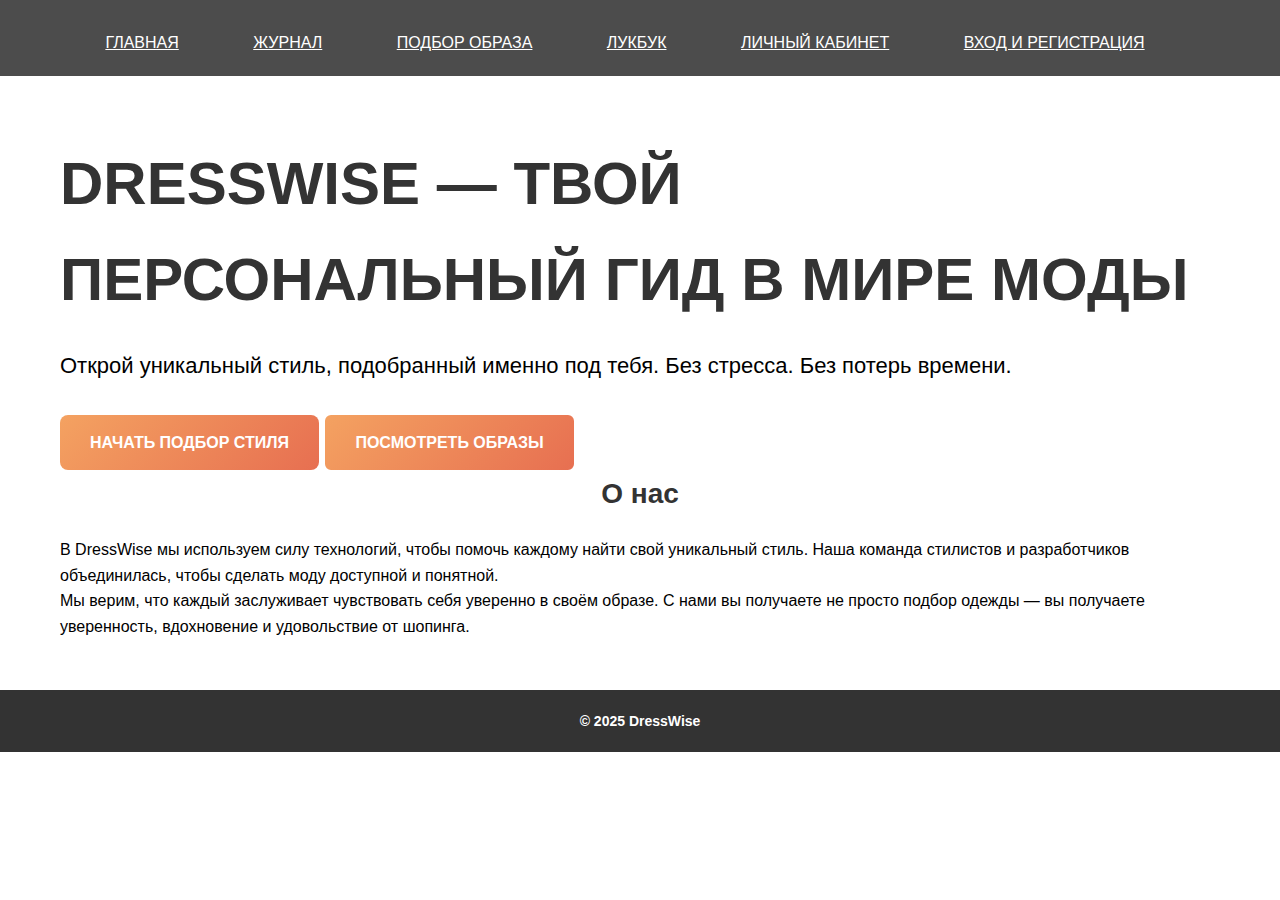
<file: Index.html>
<!DOCTYPE html>
<html lang="ru">

<head>
    <meta charset="UTF-8">
    <meta name="viewport" content="width=device-width, initial-scale=1.0">
    <title>DressWise - Умный стиль. Умные решения.</title>
    <link rel="stylesheet" href="styles.css">
</head>

<body>
    <header>
        <nav>
            <ul>
                <li><a href="Home.html">Главная</a></li>
                <li><a href="Journal.html">Журнал</a></li>
                <li><a href="Style_Quiz.html">Подбор образа</a></li>
                <li><a href="lookbook.html">Лукбук</a></li>
                <li><a href="Profile.html">Личный кабинет</a></li>
                <li><a href="register.html">Вход и Регистрация</a></li>
            </ul>
        </nav>
    </header>

    <main>
        <section id="main-banner">
            <div class="main-content">
                <h1>DressWise — Твой персональный гид в мире моды</h1>
                <p class="subtitle">Открой уникальный стиль, подобранный именно под тебя. Без стресса. Без потерь времени.</p>
                <div class="cta-buttons">
                    <a href="style_quiz.html" class="btn">Начать подбор стиля</a>
                    <a href="lookbook.html" class="btn secondary">Посмотреть образы</a>
                </div>
            </div>
        </section>

        <section id="about">
            <div class="container">
                <h2>О нас</h2>
                <p>
                    В DressWise мы используем силу технологий, чтобы помочь каждому найти свой уникальный стиль. Наша команда стилистов и разработчиков объединилась, чтобы сделать моду доступной и понятной.
                </p>
                <p>
                    Мы верим, что каждый заслуживает чувствовать себя уверенно в своём образе. С нами вы получаете не просто подбор одежды — вы получаете уверенность, вдохновение и удовольствие от шопинга.
                </p>
            </div>
        </section>

    </main>

    <footer>
        <p>© 2025 DressWise</p>
    </footer>
</body>

</html>
</file>
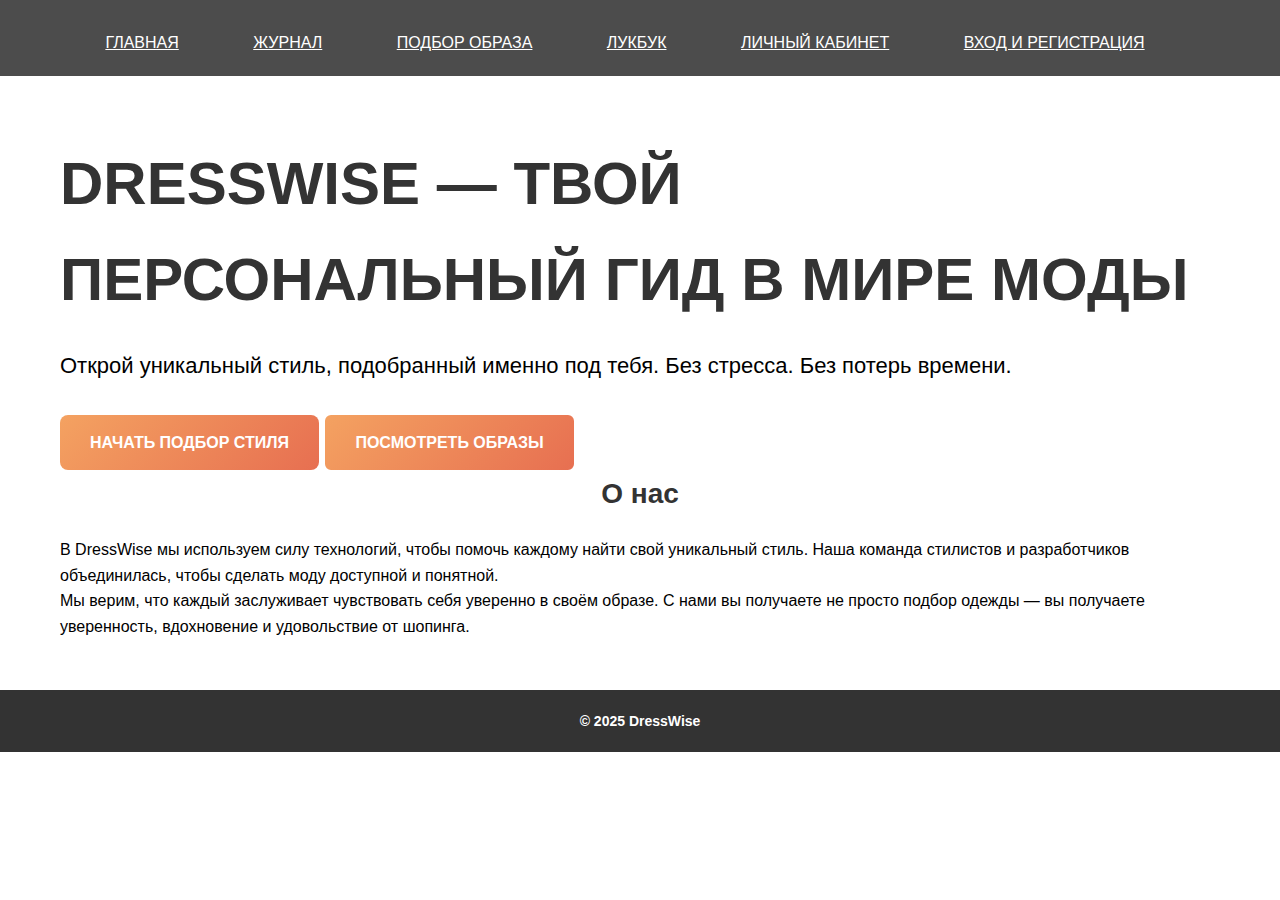
<file: Home.html>
<!DOCTYPE html>
<html lang="ru">

<head>
    <meta charset="UTF-8">
    <meta name="viewport" content="width=device-width, initial-scale=1.0">
    <title>DressWise - Умный стиль. Умные решения.</title>
    <link rel="stylesheet" href="styles.css">
</head>

<body>
    <header>
        <nav>
            <ul>
                <li><a href="Home.html">Главная</a></li>
                <li><a href="Journal.html">Журнал</a></li>
                <li><a href="Style_Quiz.html">Подбор образа</a></li>
                <li><a href="lookbook.html">Лукбук</a></li>
                <li><a href="Profile.html">Личный кабинет</a></li>
                <li><a href="register.html">Вход и Регистрация</a></li>
            </ul>
        </nav>
    </header>

    <main>
        <section id="main-banner">
            <div class="main-content">
                <h1>DressWise — Твой персональный гид в мире моды</h1>
                <p class="subtitle">Открой уникальный стиль, подобранный именно под тебя. Без стресса. Без потерь времени.</p>
                <div class="cta-buttons">
                    <a href="style_quiz.html" class="btn">Начать подбор стиля</a>
                    <a href="lookbook.html" class="btn secondary">Посмотреть образы</a>
                </div>
            </div>
        </section>

        <section id="about">
            <div class="container">
                <h2>О нас</h2>
                <p>
                    В DressWise мы используем силу технологий, чтобы помочь каждому найти свой уникальный стиль. Наша команда стилистов и разработчиков объединилась, чтобы сделать моду доступной и понятной.
                </p>
                <p>
                    Мы верим, что каждый заслуживает чувствовать себя уверенно в своём образе. С нами вы получаете не просто подбор одежды — вы получаете уверенность, вдохновение и удовольствие от шопинга.
                </p>
            </div>
        </section>

    </main>

    <footer>
        <p>© 2025 DressWise</p>
    </footer>
</body>

</html>
</file>
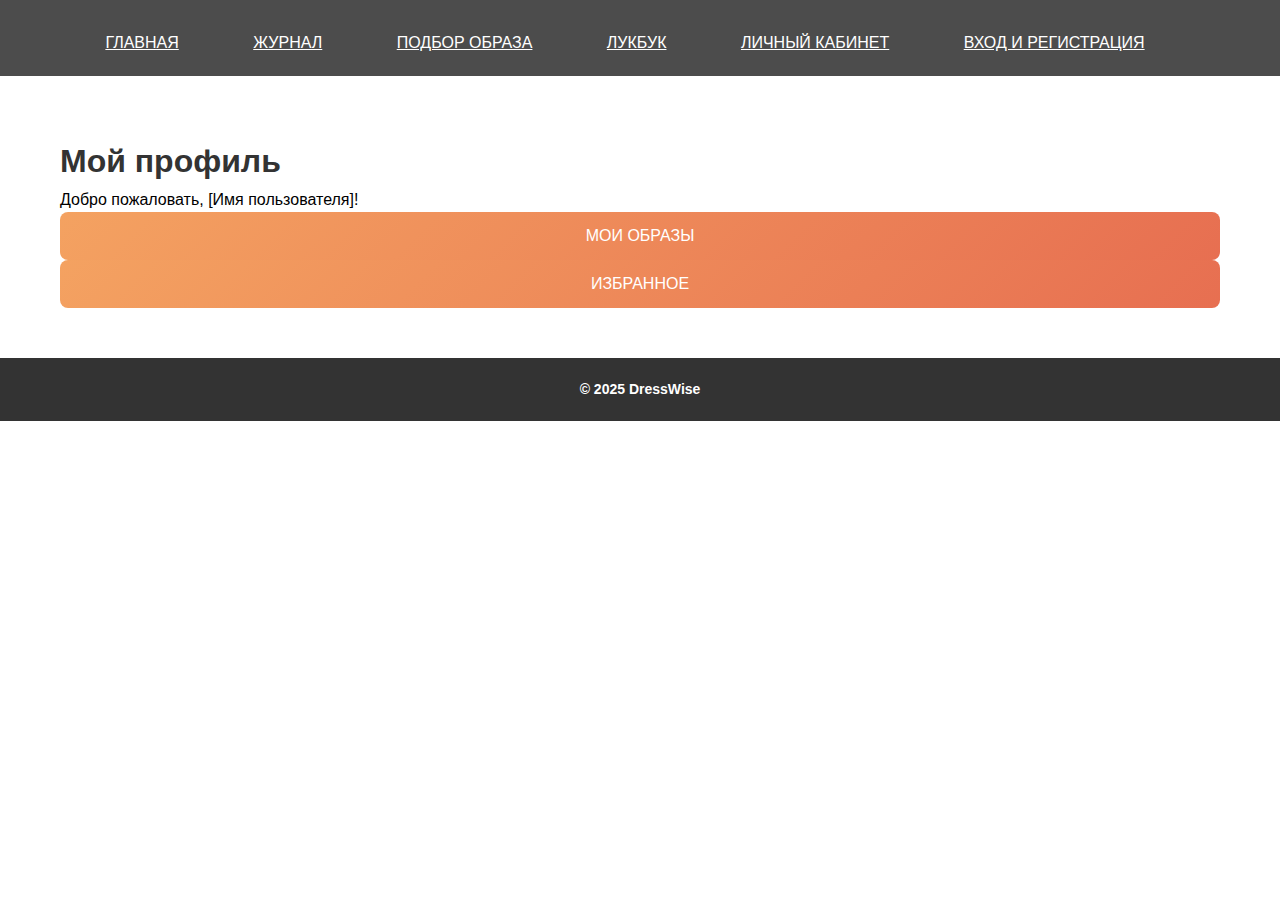
<file: Profile.html>
<!DOCTYPE html>
<html lang="ru">

<head>
    <meta charset="UTF-8">
    <meta name="viewport" content="width=device-width, initial-scale=1.0">
    <title>Личный кабинет - DressWise</title>
    <link rel="stylesheet" href="styles.css">
</head>

<body>
    <header>
        <nav>
            <ul>
                <li><a href="Home.html">Главная</a></li>
                <li><a href="Journal.html">Журнал</a></li>
                <li><a href="Style_Quiz.html">Подбор образа</a></li>
                <li><a href="lookbook.html">Лукбук</a></li>
                <li><a href="Profile.html">Личный кабинет</a></li>
                <li><a href="register.html">Вход и Регистрация</a></li>
            </ul>
        </nav>
    </header>

    <main>
        <section id="profile">
            <h1>Мой профиль</h1>
            <p>Добро пожаловать, [Имя пользователя]!</p>
            <button onclick="window.location.href='#my-outfits'">Мои образы</button>
            <button onclick="window.location.href='#favorites'">Избранное</button>
        </section>
    </main>

    <footer>
        <p>© 2025 DressWise</p>
    </footer>
</body>

</html>
</file>
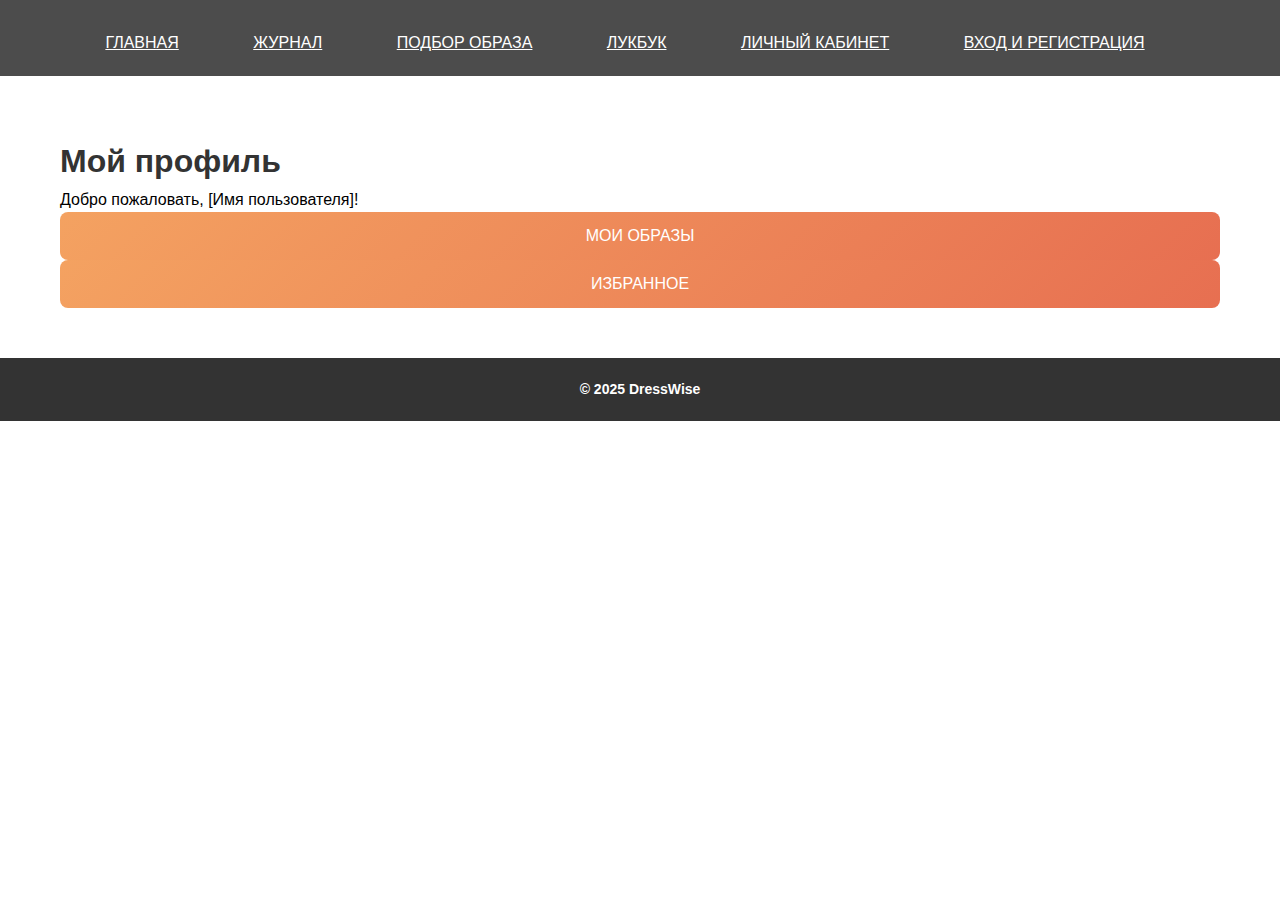
<file: profile.html>
<!DOCTYPE html>
<html lang="ru">

<head>
    <meta charset="UTF-8">
    <meta name="viewport" content="width=device-width, initial-scale=1.0">
    <title>Личный кабинет - DressWise</title>
    <link rel="stylesheet" href="styles.css">
</head>

<body>
    <header>
        <nav>
            <ul>
                <li><a href="Home.html">Главная</a></li>
                <li><a href="Journal.html">Журнал</a></li>
                <li><a href="Style_Quiz.html">Подбор образа</a></li>
                <li><a href="lookbook.html">Лукбук</a></li>
                <li><a href="Profile.html">Личный кабинет</a></li>
                <li><a href="register.html">Вход и Регистрация</a></li>
            </ul>
        </nav>
    </header>

    <main>
        <section id="profile">
            <h1>Мой профиль</h1>
            <p>Добро пожаловать, [Имя пользователя]!</p>
            <button onclick="window.location.href='#my-outfits'">Мои образы</button>
            <button onclick="window.location.href='#favorites'">Избранное</button>
        </section>
    </main>

    <footer>
        <p>© 2025 DressWise</p>
    </footer>
</body>

</html>
</file>
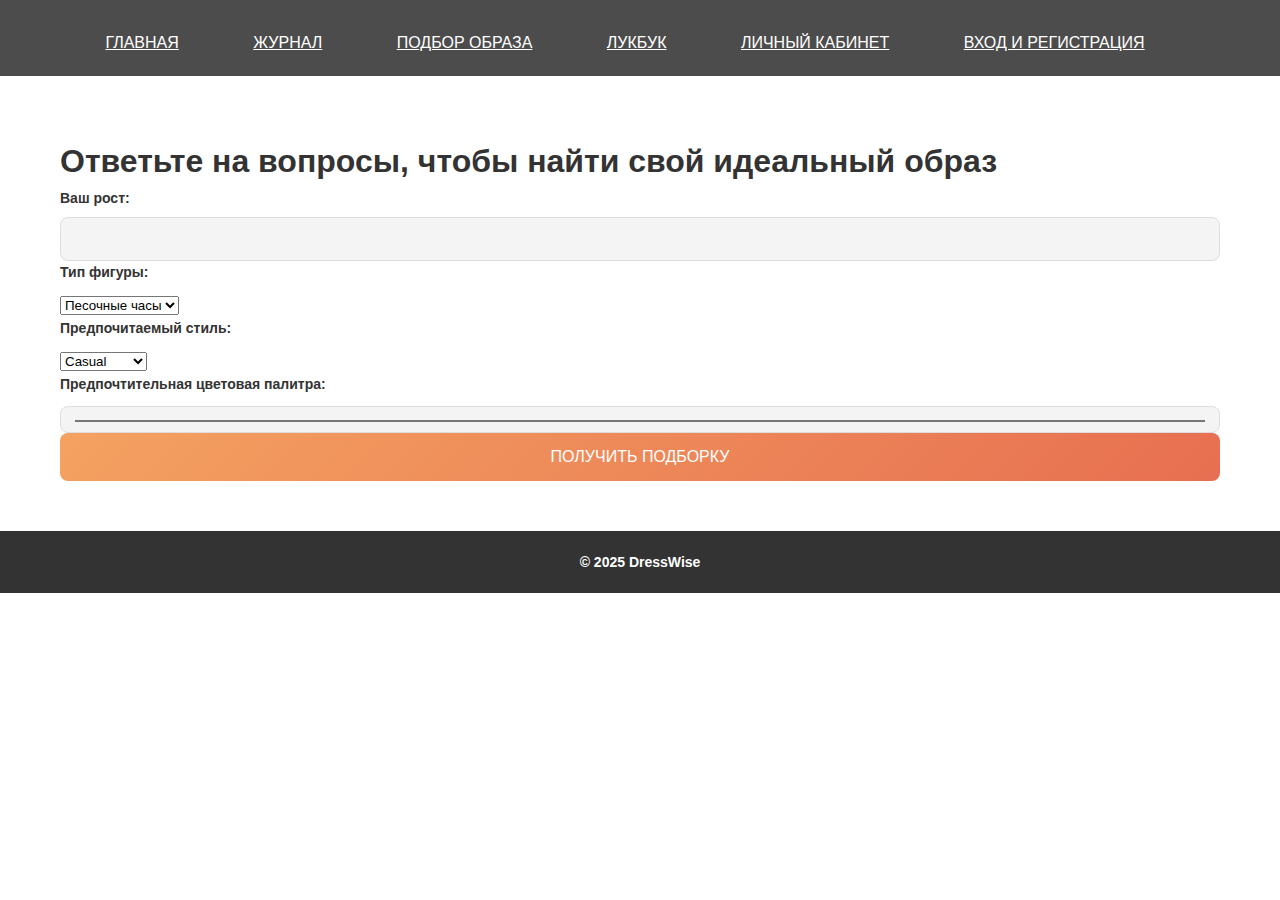
<file: Style_Quiz.html>
<!DOCTYPE html>
<html lang="ru">

<head>
    <meta charset="UTF-8">
    <meta name="viewport" content="width=device-width, initial-scale=1.0">
    <title>Подбор образа - DressWise</title>
    <link rel="stylesheet" href="styles.css">
</head>

<body>
    <header>
        <nav>
            <ul>
                <li><a href="Home.html">Главная</a></li>
                <li><a href="Journal.html">Журнал</a></li>
                <li><a href="Style_Quiz.html">Подбор образа</a></li>
                <li><a href="lookbook.html">Лукбук</a></li>
                <li><a href="Profile.html">Личный кабинет</a></li>
                <li><a href="register.html">Вход и Регистрация</a></li>
            </ul>
        </nav>
    </header>

    <main>
        <section class="quiz">
            <h1>Ответьте на вопросы, чтобы найти свой идеальный образ</h1>
            <form id="quiz-form">
                <label for="height">Ваш рост:</label>
                <input type="number" id="height" name="height" required>

                <label for="body-type">Тип фигуры:</label>
                <select id="body-type" name="body-type" required>
          <option value="hourglass">Песочные часы</option>
          <option value="pear">Груша</option>
          <option value="apple">Яблоко</option>
        </select>

                <label for="style">Предпочитаемый стиль:</label>
                <select id="style" name="style" required>
          <option value="casual">Casual</option>
          <option value="formal">Formal</option>
          <option value="streetwear">Streetwear</option>
        </select>

                <label for="color">Предпочтительная цветовая палитра:</label>
                <input type="color" id="color" name="color">

                <button type="submit">Получить подборку</button>
            </form>
        </section>

        <section id="results" class="results" style="display:none;">
            <h2>Ваш идеальный образ:</h2>
            <p>Тут будет отображаться подборка одежды.</p>
            <button>Сохранить лук</button>
            <button>Заказать вещи</button>
        </section>
    </main>

    <footer>
        <p>© 2025 DressWise</p>
    </footer>

    <script>
        document.getElementById('quiz-form').addEventListener('submit', function(e) {
            e.preventDefault();
            document.querySelector('.quiz').style.display = 'none';
            document.getElementById('results').style.display = 'block';
        });
    </script>
</body>

</html>
</file>
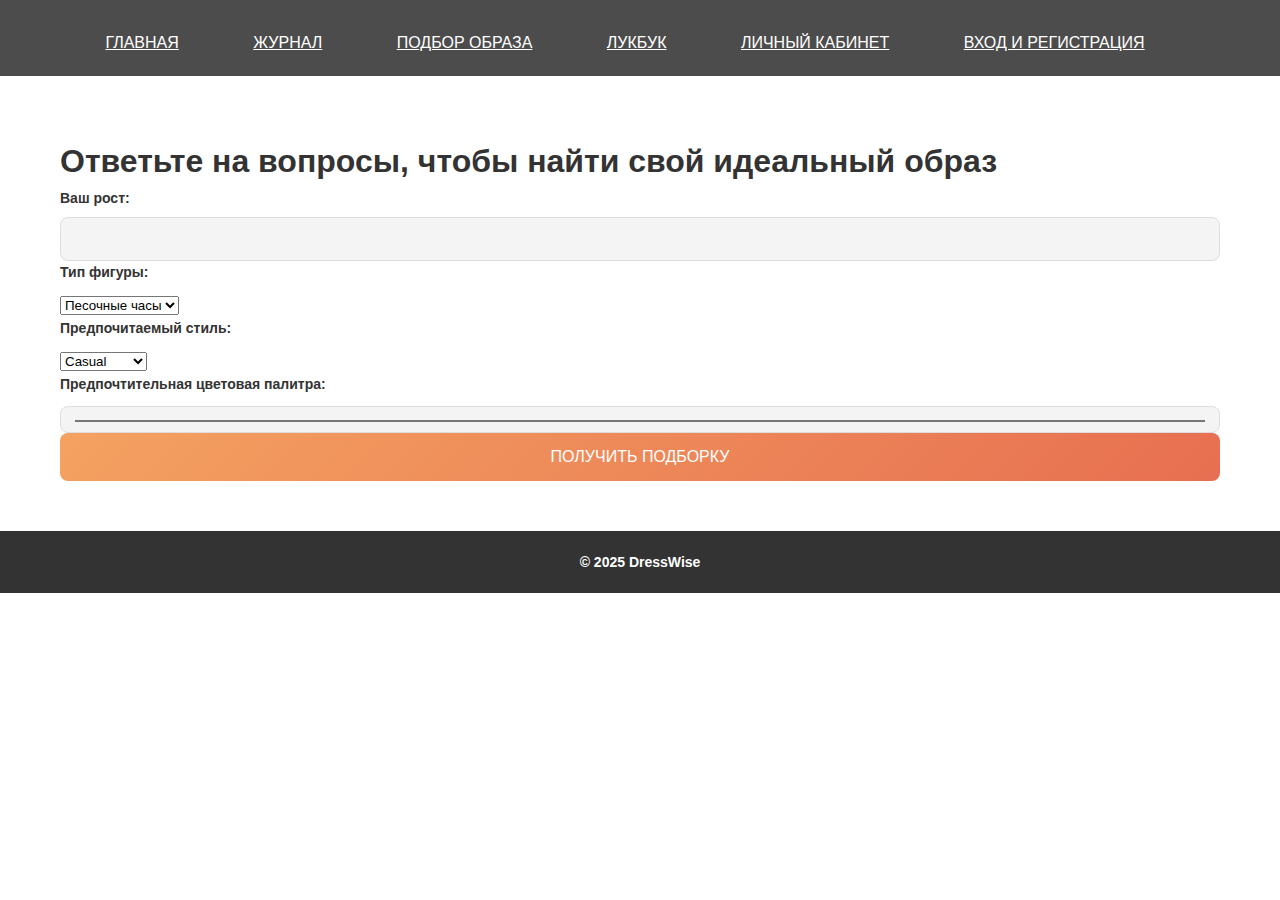
<file: style_quiz.html>
<!DOCTYPE html>
<html lang="ru">

<head>
    <meta charset="UTF-8">
    <meta name="viewport" content="width=device-width, initial-scale=1.0">
    <title>Подбор образа - DressWise</title>
    <link rel="stylesheet" href="styles.css">
</head>

<body>
    <header>
        <nav>
            <ul>
                <li><a href="Home.html">Главная</a></li>
                <li><a href="Journal.html">Журнал</a></li>
                <li><a href="Style_Quiz.html">Подбор образа</a></li>
                <li><a href="lookbook.html">Лукбук</a></li>
                <li><a href="Profile.html">Личный кабинет</a></li>
                <li><a href="register.html">Вход и Регистрация</a></li>
            </ul>
        </nav>
    </header>

    <main>
        <section class="quiz">
            <h1>Ответьте на вопросы, чтобы найти свой идеальный образ</h1>
            <form id="quiz-form">
                <label for="height">Ваш рост:</label>
                <input type="number" id="height" name="height" required>

                <label for="body-type">Тип фигуры:</label>
                <select id="body-type" name="body-type" required>
          <option value="hourglass">Песочные часы</option>
          <option value="pear">Груша</option>
          <option value="apple">Яблоко</option>
        </select>

                <label for="style">Предпочитаемый стиль:</label>
                <select id="style" name="style" required>
          <option value="casual">Casual</option>
          <option value="formal">Formal</option>
          <option value="streetwear">Streetwear</option>
        </select>

                <label for="color">Предпочтительная цветовая палитра:</label>
                <input type="color" id="color" name="color">

                <button type="submit">Получить подборку</button>
            </form>
        </section>

        <section id="results" class="results" style="display:none;">
            <h2>Ваш идеальный образ:</h2>
            <p>Тут будет отображаться подборка одежды.</p>
            <button>Сохранить лук</button>
            <button>Заказать вещи</button>
        </section>
    </main>

    <footer>
        <p>© 2025 DressWise</p>
    </footer>

    <script>
        document.getElementById('quiz-form').addEventListener('submit', function(e) {
            e.preventDefault();
            document.querySelector('.quiz').style.display = 'none';
            document.getElementById('results').style.display = 'block';
        });
    </script>
</body>

</html>
</file>
<file: styles.css>
/* Общие стили */

* {
    margin: 0;
    padding: 0;
    box-sizing: border-box;
    font-family: 'Helvetica Neue', Arial, sans-serif;
}

body {
    background-color: #f2f2f2;
    color: #333;
    font-size: 16px;
    line-height: 1.5;
    min-height: 100vh;
    background: url('your-background-image.jpg') center/cover no-repeat;
    background-attachment: fixed;
}


/* Заголовки */

h1,
h2,
h3 {
    font-family: 'Montserrat', sans-serif;
    font-weight: 700;
    color: #333;
}


/* Навигация */

header {
    background-color: rgba(0, 0, 0, 0.7);
    color: white;
    padding: 20px 0;
    position: sticky;
    top: 0;
    z-index: 100;
}

nav ul {
    list-style-type: none;
    text-align: center;
    margin-top: 10px;
}

nav ul li {
    display: inline-block;
    margin-right: 30px;
}

nav ul li a {
    color: #fff;
    font-size: 16px;
    text-transform: uppercase;
    padding: 12px 20px;
    transition: color 0.3s ease;
}

nav ul li a:hover {
    color: #f4a261;
}


/* Кнопки */

button {
    background: linear-gradient(135deg, #f4a261, #e76f51);
    color: white;
    border: none;
    padding: 15px;
    font-size: 16px;
    border-radius: 8px;
    cursor: pointer;
    width: 100%;
    transition: all 0.3s ease;
    text-transform: uppercase;
}

button:hover {
    background: linear-gradient(135deg, #e76f51, #f4a261);
    transform: scale(1.05);
}

button:active {
    background: #e76f51;
    transform: scale(0.98);
}


/* Контейнер страницы */

main {
    max-width: 1200px;
    margin: 0 auto;
    padding: 60px 20px 50px;
}

footer {
    text-align: center;
    position: relative;
    background-color: #000;
    color: #fff;
    padding: 20px 0;
    font-size: 14px;
    position: relative;
    bottom: 0;
    width: 100%;
}


/* Форма */

.form-container {
    background-color: rgba(255, 255, 255, 0.8);
    padding: 40px;
    border-radius: 10px;
    box-shadow: 0 10px 20px rgba(0, 0, 0, 0.1);
    max-width: 500px;
    margin: 0 auto;
    opacity: 0;
    transform: translateY(30px);
    transition: all 0.3s ease-in-out;
}

.form-container.active {
    opacity: 1;
    transform: translateY(0);
}

h2 {
    font-size: 28px;
    margin-bottom: 20px;
    text-align: center;
}


/* Ввод данных */

form div {
    margin-bottom: 20px;
}

form label {
    font-size: 14px;
    font-weight: bold;
    color: #333;
    display: block;
    margin-bottom: 8px;
}

form input {
    width: 100%;
    padding: 12px;
    border: 1px solid #ddd;
    border-radius: 8px;
    font-size: 16px;
    background-color: #f4f4f4;
    transition: border-color 0.3s ease, background-color 0.3s ease;
}

form input:focus {
    border-color: #f4a261;
    background-color: #fff;
}


/* Переключатели форм */

.tabs {
    display: flex;
    justify-content: space-between;
    margin-bottom: 30px;
    border-bottom: 2px solid #ddd;
    margin-bottom: 40px;
}

.tab-button {
    background-color: transparent;
    border: none;
    font-size: 18px;
    font-weight: 600;
    color: #333;
    cursor: pointer;
    padding: 10px 20px;
    text-transform: uppercase;
    letter-spacing: 1px;
    transition: all 0.3s ease;
    border-bottom: 2px solid transparent;
}

.tab-button.active {
    color: #f4a261;
    border-color: #f4a261;
}

.tabs button:hover {
    color: #e76f51;
}


/* Главная страница */

body {
    font-family: 'Inter', 'Segoe UI', sans-serif;
    background-image: url('https://celes.club/uploads/posts/2022-05/22370/1653268631_8-celes-club-p-fon-dlya-temi-odezhda-krasivie-8.jpg');
    background-size: cover;
    background-attachment: fixed;
    background-position: center;
    color: var(--text-color);
    line-height: 1.6;
    scroll-behavior: smooth;
}

#main-banner h1 {
    font-size: 60px;
    font-weight: 700;
    text-transform: uppercase;
    margin-bottom: 20px;
}

#main-banner p {
    font-size: 22px;
    margin-bottom: 30px;
}

#main-banner .buttons {
    display: flex;
    justify-content: center;
    gap: 20px;
}

#main-banner .buttons a {
    background: linear-gradient(135deg, #f4a261, #e76f51);
    padding: 15px 30px;
    font-size: 16px;
    text-transform: uppercase;
    color: #fff;
    border-radius: 5px;
    transition: background-color 0.3s ease, transform 0.3s ease;
}

#main-banner .buttons a:hover {
    background: linear-gradient(135deg, #e76f51, #f4a261);
    transform: scale(1.05);
}

#main-banner .buttons a:active {
    background: #e76f51;
    transform: scale(0.98);
}


/* Каталог товаров */

#catalog {
    display: grid;
    grid-template-columns: repeat(3, 1fr);
    gap: 30px;
    padding: 40px 0;
}

.catalog-item {
    background-color: #fff;
    padding: 20px;
    border-radius: 10px;
    box-shadow: 0 10px 20px rgba(0, 0, 0, 0.1);
    transition: all 0.3s ease;
}

.catalog-item:hover {
    transform: translateY(-10px);
    box-shadow: 0 15px 30px rgba(0, 0, 0, 0.15);
}

.catalog-item img {
    width: 100%;
    max-height: 200px;
    object-fit: cover;
    border-radius: 8px;
    transition: transform 0.3s ease;
}

.catalog-item:hover img {
    transform: scale(1.02);
}

.catalog-item h3 {
    font-size: 22px;
    color: #333;
    margin-top: 15px;
}

.catalog-item p {
    color: #777;
    font-size: 16px;
    margin-top: 10px;
}


/* Кнопка добавления в избранное */

.catalog-item .favorite-btn {
    background: linear-gradient(135deg, #f4a261, #e76f51);
    color: white;
    padding: 10px;
    border: none;
    border-radius: 5px;
    margin-top: 20px;
    cursor: pointer;
    transition: background-color 0.3s ease, transform 0.3s ease;
}

.catalog-item .favorite-btn:hover {
    background: linear-gradient(135deg, #e76f51, #f4a261);
    transform: scale(1.05);
}

.catalog-item .favorite-btn:active {
    background: #e76f51;
    transform: scale(0.98);
}


/* Футер */

footer {
    position: relative;
    bottom: 0;
    width: 100%;
    padding: 20px;
    background-color: #333;
    color: white;
    text-align: center;
}

footer p {
    font-size: 14px;
    font-weight: bold;
}


/* Мобильная адаптивность */

@media (max-width: 768px) {
    #catalog {
        grid-template-columns: repeat(2, 1fr);
    }
    #main-banner h1 {
        font-size: 45px;
    }
    #main-banner p {
        font-size: 18px;
    }
    .form-container {
        padding: 30px;
    }
}


/* ... (предыдущие стили остаются без изменений) ... */


/* Глобальные стили кнопок */

.btn {
    background: linear-gradient(135deg, #f4a261, #e76f51);
    color: white;
    padding: 15px 30px;
    font-size: 16px;
    border: none;
    border-radius: 8px;
    text-transform: uppercase;
    font-weight: 600;
    cursor: pointer;
    display: inline-block;
    transition: all 0.3s ease;
    text-decoration: none;
}

.btn:hover {
    background-color: #ad1457;
    transform: scale(1.05);
}

.btn:active {
    background-color: #8e0e40;
    transform: scale(0.98);
}


/* Вторичная кнопка */

.btn.secondary {
    background-color: transparent;
    border: 2px solid white;
    color: white;
}

.btn.secondary:hover {
    background-color: white;
    color: #e91e63;
}


/* Кнопки в баннере (если использовались старые классы) */

#main-banner .buttons a {
    /* этот селектор можно удалить, если используешь .btn и .btn.secondary */
}

.blog-section {
    background-color: #fff;
    padding: 80px 20px;
    text-align: center;
}

.blog-section h2 {
    font-size: 36px;
    color: #333;
    margin-bottom: 10px;
    font-weight: 700;
    text-transform: uppercase;
}

.blog-section .subtitle {
    font-size: 18px;
    color: #777;
    margin-bottom: 50px;
    max-width: 700px;
    margin-left: auto;
    margin-right: auto;
}

.articles-grid {
    display: grid;
    grid-template-columns: repeat(auto-fit, minmax(280px, 1fr));
    gap: 40px;
}

.article-card {
    background-color: #fafafa;
    border-radius: 12px;
    overflow: hidden;
    box-shadow: 0 15px 25px rgba(0, 0, 0, 0.07);
    transition: transform 0.3s ease, box-shadow 0.3s ease;
}

.article-card:hover {
    transform: translateY(-10px);
    box-shadow: 0 20px 30px rgba(0, 0, 0, 0.12);
}

.article-card img {
    width: 100%;
    height: 200px;
    object-fit: cover;
}

.article-card h3 {
    font-size: 22px;
    color: #333;
    padding: 20px 20px 10px;
    font-weight: 600;
}

.article-card p {
    font-size: 16px;
    color: #555;
    padding: 0 20px 20px;
}

.article-card .read-more {
    display: inline-block;
    margin-bottom: 20px;
    color: #e76f51;
    text-decoration: none;
    font-weight: bold;
    transition: color 0.3s ease;
}

.article-card .read-more:hover {
    color: #ad1457;
}
</file>
